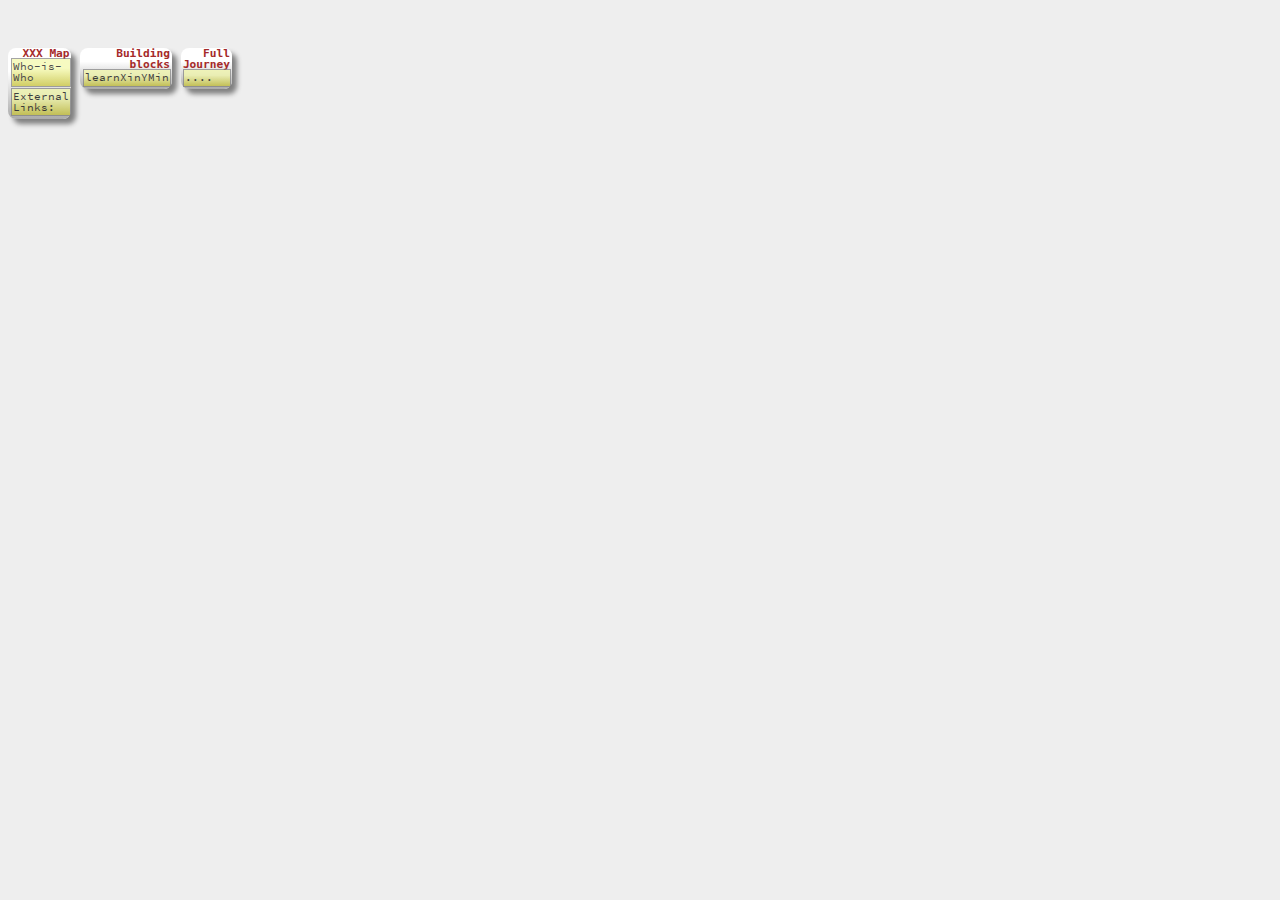
<file: map_template.html>
<!DOCTYPE html>
<html>
   <meta charset="UTF-8">
   <title>XXXX map <!-- ignore --></title>
<head>
<script src="./map_v1.js"></script>
<link rel="stylesheet" type="text/css" href="./map_v1.css" />
</head>

<body>
<div groupv>
<span title>XXX Map</span>
<pre zoom>
<span xsmall>Who-is-Who</span>
-OºOrangeº
-BºBlueº
-GºGreenº
-RºRedº
</pre>

<pre zoom>
<span xsmall>External Links:</span>
@[https://www.google.com]
@[https://www.wikipedia.org]
@[https://www.qwant.com]
...
</div>

<div groupv>
<span title>Building blocks</span>
<pre zoom labels="learnXinYmin">
<span xsmall>learnXinYMin</span>
</pre>
</div>

<div groupv>
<span title>Full Journey</span>
<pre zoom>
<span xsmall>....</span>
</pre>
</div>

</body>
<!--
TODO_START: {
}
-->
</html>
</file>
<file: map_v1.css>
@media only screen { /* desktop and mobile  (vs paper) MEDIA ONLY SCREEN START  {{{ */
*[console]  {
  background-color:black    !important;
  color           :#AFA     !important;
  line-height     :1.2em;
}

@font-face{
  font-family: 'source_code_pro';
  font-weight: 400;
  font-style: normal;
  font-stretch: normal;
  src: url('./source-code-pro/EOT/SourceCodePro-Regular.eot') format('embedded-opentype'),
       url('./source-code-pro/WOFF2/TTF/SourceCodePro-Regular.ttf.woff2') format('woff2'),
       url('./source-code-pro/WOFF/OTF/SourceCodePro-Regular.otf.woff') format('woff'),
       url('./source-code-pro/OTF/SourceCodePro-Regular.otf') format('opentype'),
       url('./source-code-pro/TTF/SourceCodePro-Regular.ttf') format('truetype') ;
}

#upper_bar {
    position: fixed; top: 0; width: 100%; z-index: 100; height: 1.8rem;
    font-size:2.0rem;
    padding:0.2em;
    background-color:#DDD;
    outline: 1px solid black;
    white-space: nowrap;
    box-shadow: 0 0 200px orange;
    margin-left: -0.5rem; /* must match inverted body.margin-left*/
    margin-bottom: 0.5rem;
}

body {
  font-family: sans-serif;
  font-size:16px;  /* overrided in mobile */
  padding: 0;
  margin: 0;
  line-height:1.0;
  background-color:#EEE;
  margin-left: 0.5rem; /* must match inverted upper_bar.margin-left*/
  padding-top: 3rem;
}

#zoomDiv, #searchForm  { 
   display:none;
   left: 1%;
   height:auto;
   max-height: 95%; 
   min-width:50%; 
   max-width: 94%; 
   overflow: auto;
   color:#000; border-radius: 0.5rem; border: 4px solid black; font-size: 1rem;
   box-shadow: 0 0 10px black;
   padding: 0.5rem;
}


#zoomDivControls {
   width: 100%;
   border-bottom: 1px solid black;
   position: fixed;
}

@keyframes searchFormTransparency {
  from   { opacity: 0.9; }
  50%    { opacity: 0.3; }
  to     { opacity: 0.9; }
}
#searchForm  { 
   position: fixed;
   top: 2.8rem;
   z-Index:9;
   width:96%;
   height:auto;
   box-shadow: 0 0 10px black;
   background-color: #FFE;
   transition: width 1s;
   opacity: 0.9;
   max-height: 90%;
}
#searchForm[resultFound] {
   animation-name     : searchFormTransparency;
   animation-duration : 1.00s;
   animation-delay    : 0.0s;
}

#searchAndMode { margin-bottom: 0.7em; }

@keyframes zoomDivAnimation {
  from   { bottom: 100%; }
  to     { bottom: 0.5rem; }
}
#zoomDiv {
   z-Index:10;
   position: fixed;
   width:auto; 
   bottom: 0.5rem;
   animation-name     : zoomDivAnimation;
   animation-duration : 1.50s;
   animation-delay    : 0.0s;
   background-color: #EFF;
   opacity: 0;
   transition: opacity 1s ease-out;
   max-height: calc( 100% - 5.5em );
}
#zoomDiv[maximized=true] {
  position: absolute;
  top: 0; left: 0; bottom: 0; right: 0;
  max-width: 100%; max-height: 100%; z-index: 1000;
}

.lectureMode0 { }
.lectureMode1 {
   line-height: 1.4em;
}
pre.lectureMode1 {
   white-space: pre-wrap;
}

.lectureMode2 {
   white-space: break-spaces;
   font-family: sans-serif;
   letter-spacing: 0.05em !important;
   line-height: 1.7em;
}

#historyBackFor { 
  font-family:monospace; 
  color:blue;
  font-size:1.7rem;
} 

th, h1, h2, h3, h4 { font-family: sans-serif; }

b { 
  color: #0A9;
  font-weight:500;
  text-decoration: underline; 
  background-color: white;
}

*[zoom] {
  opacity:0.7;
  background-color:#EEEEEE; 
  margin: 3px 0 0 3px;
  outline: 1px solid grey;
  padding : 2px 1px 2px 1px;
  background: linear-gradient(to bottom, #F3F9A7 33%, #CAC531 100%);
}
@keyframes zoomOverAnimation {
  from   {transform:scale(1.5); opacity: 0.3; }
  90%    {transform:scale(1.0); opacity: 0.3; }
  to     {transform:scale(1.0); opacity: 1.0; background: white }
}

* > *[zoom]:hover {
  font-weight: bold;
  background-color   : white;
  animation-name     : zoomOverAnimation;
  animation-duration : 1.50s;
  animation-delay    : 0.0s;
  z-index            : 5;
  transform          : scale(1.05);
  background         : white;
  outline            :  3px solid green;
}


#zoomHTMLContent > *[zoom]:hover {
  font-weight: inherit;
  transform: none; 
}

#zoomHTMLContent { }
#zoomHTMLContent > * > *[xsmall] ,
#zoomHTMLContent > * > *[title] {
  font-size: 1.5em;
}


*[id=zoomHTMLContent] > * {
  opacity:1.0;
}

div[group] > *[zoom] {
  padding : 2px 10px 2px 1px;
}

#zoomDiv *[zoom] {
    line-height: initial;
    margin-right: 1.0rem;
    box-shadow: none;
    background-color: inherit;
    letter-spacing: -0.1em;
    max-width: 100%;
    overflow: auto;
    display: contents;
}
#zoomDiv math[zoom] { display: initial; }

*[title] {
    width:auto; 
    font-family: monospace;
    font-weight: bold;
    font-size:0.7rem;
    color: brown;
    text-align:right;
    line-height:1.0em;
    padding-top:0;
    padding-bottom:0;
    word-wrap:break-word;
    padding-right:0.1rem;
    padding-left:0.0rem;
    outline:0px; 
}

pre[zoom] {
  float: left; width: auto;
  margin:0 0 2px 0;
}

pre, code, kbd, samp, tt {
  font-family:'source_code_pro',monospace, monospace;
  font-size:1em;
}
*[zoom] pre  { outline: 0px; }
math[zoom]{ padding:1.1em 0 1.1em 0; }
pre > b { }

*[cite]         { font-style: italic; }
*[TODO]:before  { content: "◔ "; }
pre[labels*="TODO"] { border-left: 3px solid red; }

*[zoom] { font-size:0.0006rem; }
img[zoom],svg[zoom]{ max-width:8rem; max-height:8rem;}
#zoomDiv svg[zoom]{ max-width:none; max-height:none;}
*[xsmall],*[zoom] > *[title]  
  { white-space:normal; font-size:0.7rem; word-wrap: normal; }
*[xxbig]  { font-size:1.7em; font-weight: bold; color:#007733;}
*[xbig]  { font-size:1.5em; }

*[hidden]  { display:none; }
div[floatl] { float:left ; margin-right:1em; border-left:1px solid #99f; border-top:1px solid #99f; max-width:calc(49% - 1em);}
div[floatr] { float:right; margin-left :1em; border-left:1px solid #99f; border-top:1px solid #99f; max-width:calc(49% - 1em);}
ul,ol { margin-top:0.3em; margin-bottom:0.3em;  margin-left: 1.0em; padding-left: 0rem; }
#zoomDiv [zoom] , #zoomDiv * [zoom], #zoomDiv * * [zoom], #zoomDiv * * * [zoom]{ font-size:1em; } 
#zoomDiv img[zoom] , #zoomDiv * img[zoom], #zoomDiv * * img[zoom], #zoomDiv * * * img[zoom]{ max-width:100%; max-height:100%;} 

/* REF: https://stackoverflow.com/questions/4910077/select-all-child-elements-recursively-in-css */
#zoomDiv *[xsmall] , #zoomDiv *[title] , 
{ font-size:2em; font-weight: bold; text-decoration: underline; }
#zoomDiv * td { font-size:1em; }

a            { text-decoration:none; font-family:'Source Code Pro',monospace; padding:0.0;}
a[href^="#"]:before /* mark internal anchor */ {  content: ">"; }
a[href^="#"]:after  /* mark internal anchor */ {  content: "<"; }
a:visited { color:blue; }
td { 
   font-size: 0.8rem;
   vertical-align: top;
   padding:2px;
   margin:0;
}
td,th               {background-color:#FFFFFF; overflow: hidden; }

table { width:100% border:0; margin: 0;}

           *[zoom] { min-height:0.4rem; cursor: cell; }
/*       div[zoom] { white-space: pre; } */
#zoomDiv > *[zoom] { border-top:0px   ; cursor: pointer; }

hr {
    color: black;
    outline: 1px solid #999;
    border: 0px;
    height: 0.1em;
    margin: 0.1rem 0.0rem 0.0rem 0.0rem ; 
}

#idLabelsFilter
{
    vertical-align: middle;
    font-size:2.5rem;
    height:0.9em;
    outline: 1px solid black;
    box-shadow: 1px -1px 4px #000;
    cursor: crosshair;
}
#loupe,#zoomSlider { float:right; }
#idLabelsFilter[active=true] {
    background-color: #AFA;
}

#inputQuery, #matchNumber { 
  font-size:1.0em;
  font-weight:bold;
  margin: 1.0rem 0 0.1rem 0;
  cursor: auto;
  color:green;
}
#inputQuery  { width: 75%; box-shadow: 0 0 4px blue; }
#matchNumber { width: 15%; float: right; display: inline-block; } 

#buttonRefineSeach {
    padding: 0;
}

#divElementLabels {
  display: table-footer-group:
  text-align: right;
  vertical-align: top;
  padding-top: 3.5rem;
}

.labelButton {
    margin-left:0.5rem;
    margin-bottom:0.5rem;
    border: 3px solid black;
    border-radius: 0.5rem;
    padding: 0.3rem 0.5rem 0.3rem 0.5rem;
    font-size:0.9em;
    cursor: crosshair;
    display: inline-block;
}
.labelButton[selected=false] {
    background-color: white;
}
.labelButton[selected=true] {
    background-color: black;
    color: white;
}

/* TODO:(qa) refactor styles for buttons */
#divClose1, #divClose2, 
#switchMaximize, #unhide, #butSwitchLectureMode, #textSizeSlider, #cellIDPanell, #copyLabels {
    font-size:1.1rem;
    padding: 0.1rem  0.3rem 0.1rem 0.3rem;
    border-radius: 1rem;
    text-align: center;
    background-color: #EEF;
    box-shadow: 0 0 4px blue;
    white-space: nowrap;
    cursor: context-menu;
}
#switchMaximize, #unhide, #butSwitchLectureMode, #textSizeSlider, #cellIDPanell, #copyLabels {
    color:blue;
    border: 3px solid blue;
}
#copyLabels { float: right; }
#divClose1, #divClose2 {
    color:grey;
    border: 3px solid black;
    display: inline-block;
    margin-right:0.5em;
    font-weight: bold;
}

#cellIDPanell {
    color: black;
    border: none;
    border-radius: 0.5rem;
    display: inline;
}
#cellIDPanell:empty {
    display: none;
}

#switchMaximize, #butSwitchLectureMode, #textSizeSlider {
    display: inline;
    margin-right:0.5em;
}
#textSizeSlider {
    vertical-align: text-top;
}
#unhide {
    float: right; width: auto;
    margin-right:0.5em; 
}

#historyBackFor {
    display:inline;
    margin-left:0rem;
    font-family: 'Source Code Pro',monospace, monospace;
}


div[group], div[groupv] {
    /*outline: 3px solid black;*/
    margin-right: 0.3rem;
    margin-bottom: 0.6rem;
    vertical-align: top;
    padding-left: 2px; /* helps with color hint during navigation */
    border-radius: 0.5rem;
    box-shadow: 5px 5px 5px grey;
}

*[textFound="true"] {
  outline: 1px solid #0F0;
  background-color: #DFD;
  border-top: 5px dotted green;
}

#zoomDiv *[textFound="true"] {
  outline: inherit;
  background-color: inherit;
}


*[textFound="false"],div[textFound="false"] { display:none; !important; }
*[textFound="debug"],div[textFound="debug"] { background-color: #AAA; }

/*
div[group]:empty, div[groupv]:empty {
  display: none;
}
*/

*[groupv] {
   width: min-content;
   max-width: min-content;
   display:inline-grid;
   background: linear-gradient(to bottom, #FFF 33%, #AAA 100%);
}
*[group] {
  display: inline-block; 
  background: linear-gradient(to right, #FFF 33%, #DDD 100%);
  background-image: url('/IT_notes/background.jpg');
  background-repeat: no-repeat;
  background-position: 50% 0;
  background-size: cover;
/*   max-width: min-content; */
}

*[groupv] > *[zoom] { margin: 0 0.1rem 0.2rem 0.1rem; }
*[group]  > *[zoom] { margin: 0.2rem; }

#idLabelSearchAndMode {
    color: #0000CC;
}

span[labelcount] {
     font-family: monospace;
     font-size: 0.7em;
     vertical-align: top;
     color: grey;
}

*[tagCount] {
  font-size:0.8rem;
  position: relative; float: right;
  top: 0.0em; right: -0.6em; 
  outline: 1px solid gray;  background-color:white;
  margin:0; padding:0; 
}

#previewTop {
  background: linear-gradient(to bottom, #F3F9A7 33%, #CAC531 100%);
  padding: 1px 0 3px 0;
  margin: 0;
  text-align: center;
  font-family: inherit;
  font-weight: bold;
  letter-spacing: 0.1em;
}

#closePreview {
    position: absolute; right: 0; top: -1px;
    float: right;
    padding: 2px;
    outline: 1px solid black;
}

/* WARN: We don't want cell's background colors
 * for printed media, only screen displays  { */
  *[bggray]   { background-color:gray   !important;}  
  *[bgyellow] { background-color:yellow !important;}  
  *[bgblue]   { background-color:#CCF   !important;}  
  *[bgorange] { background-color:#FFDF5F!important;}  
  *[bggreen]  { background-color:#AFA   !important;}  
  *[bgbrown]  { background-color:#FFEBCD!important;}  
  *[bgred]    { background-color:#FF8888!important;}  
/* } */

.labelBlock { margin-bottom: 0.2em }

.labelBlockTitle {
    display: inline-block;
    width: 10em;
    text-align: right;
}

.labelPrefixGroup {
    display: inline-block;
    width: calc( 98% - 10em);
    vertical-align: top;
    border-bottom: 2px solid black;
}

} /* }}} MEDIA ONLY SCREEN END  */

@media (hover:on-demand), (pointer  : coarse) { /* MOBILE devices */
/* 
 * ^^^ REF: https://stackoverflow.com/questions/11387805/media-query-to-detect-if-device-is-touchscreen 
 **/

    /* START LONG-PRESS { */
    *[zoom] {
    /* Disable select https://stackoverflow.com/questions/826782/how-to-disable-text-selection-highlighting */
      -webkit-touch-callout: none;    /* iOS Safari */
        -webkit-user-select: none;    /* Safari */
         -khtml-user-select: none;    /* Konqueror HTML */
       /*  -moz-user-select: none; */ /* Firefox */
            -ms-user-select: none;    /* Internet Explorer/Edge */
                user-select: none;    /* Non-prefixed version, currently
                                      supported by Chrome and Opera */

    }

    #zoomDiv [zoom] , #zoomDiv * [zoom], #zoomDiv * * [zoom], #zoomDiv * * * [zoom]
    {
    /* Disable select https://stackoverflow.com/questions/826782/how-to-disable-text-selection-highlighting */
      -webkit-touch-callout: initial;    /* iOS Safari */
        -webkit-user-select: initial;    /* Safari */
         -khtml-user-select: initial;    /* Konqueror HTML */
           -moz-user-select: initial;    /* Firefox */
            -ms-user-select: initial;    /* Internet Explorer/Edge */
                user-select: initial;    /* Non-prefixed version, currently
                                      supported by Chrome and Opera */
    }
    body { font-size:32px; !important; }
  
    *[xsmall], *[zoom] *[title] { font-size:0.9rem; }
    /* END   LONG-PRESS } */
    #printButton,#hint01 { display: none; color:red; }

    *[zoom] > not:span[title] { display: normal; !important; }

    #zoomSlider, #loupe { display: none; }

    *[group],*[groupv] {
        max-width: initial;
    }
    *[group]  { width: 95%; }
    *[groupv] { width: 45%; }

/*    #searchForm  { max-height: 20rem; } */
}

@media print { /* printed paper / "PDFs" */
  *[zoom] {
    page-break-after:always;
  }
  body { margin: 8mm 8mm 8mm 8mm; }
  div { padding: 0; margin: 0 }
  .noprint { display: none !important; }
  *[title] {
      /*font-family: monospace;*/
      font-weight: bold;
      font-size:1.3rem;
      color: brown;
      text-align:right;
      line-height:1.0em;
  }
  *[xsmall]  {
      font-weight:bold; 
      color: orange;
  }

  pre, code, kbd, samp, tt{
    font-family:'Source Code Pro',monospace, monospace;
    font-size:1em;
    white-space: break-spaces;
  }

  *[textFound="false"] { display:none; }
}

@media all {  /* screen and paper */

*[gray]     { color:gray   !important; } 
*[yellow]   { color:#DD0   !important; } 
*[blue]     { color:#559   !important; } 
*[orange]   { color:#D09   !important; } 
*[green]    { color:green  !important; } 
*[brown]    { color:brown  !important; } 
*[red]      { color:red    !important; } 
 
/* cli (command-line-interface) allows to format text
 * as computer-console output:
 * Just wrap text inside <div cli> or similar.
 * probably oneline alternative: $º$ ... º is simpler
 * and more suitable when adding left/right comments.
 * {{{ */
*[cli] {
 /* clear: both; */
 /* box-sizing: border-box; */
 /* position: relative; */
 /* border-radius: 0 0 1em 1em; */
 /* box-shadow: 0.1em 0.1em 2px #090909; */
 /* padding: 1em; */
 /* word-wrap: break-word; */
 /* overflow-wrap: break-word; */
 /*  font-family: "Ubuntu Mono","DejaVu Sans Mono", "Courier New", Courier, monospace; */
    background: rgba(9, 9, 9, 0.6);
    color: #63de00;
    max-width: min-content;
    padding-left: 0.2em;
    padding-bottom: 0.2em;
    border-radius: 0 0 0.5em 0em;
    box-shadow: 4px 2px 8px #090909;
}

*[cli]::before {
    display: inline-block;
    position: relative;
    width: 100%;
    content: "⏺ Console ⏎";
    color: #c9c9c9;
    font-size: smaller;
    font-weight: bold;
    background: #010101;
/*
    left: -12px;
    top: -12px;
    padding: 12px;
    line-height: 4px;
    */
}
/* }}} */
.innerSearch,.innerLink { 
  display: inline;
  color:blue; 
}

span[sub]   { vertical-align: sub  ; font-size:0.5em; letter-spacing: 0.6em; }
span[super] { vertical-align: super; font-size:0.5em; letter-spacing: 0.6em; }

} /*media all, screen and paper */
</file>
